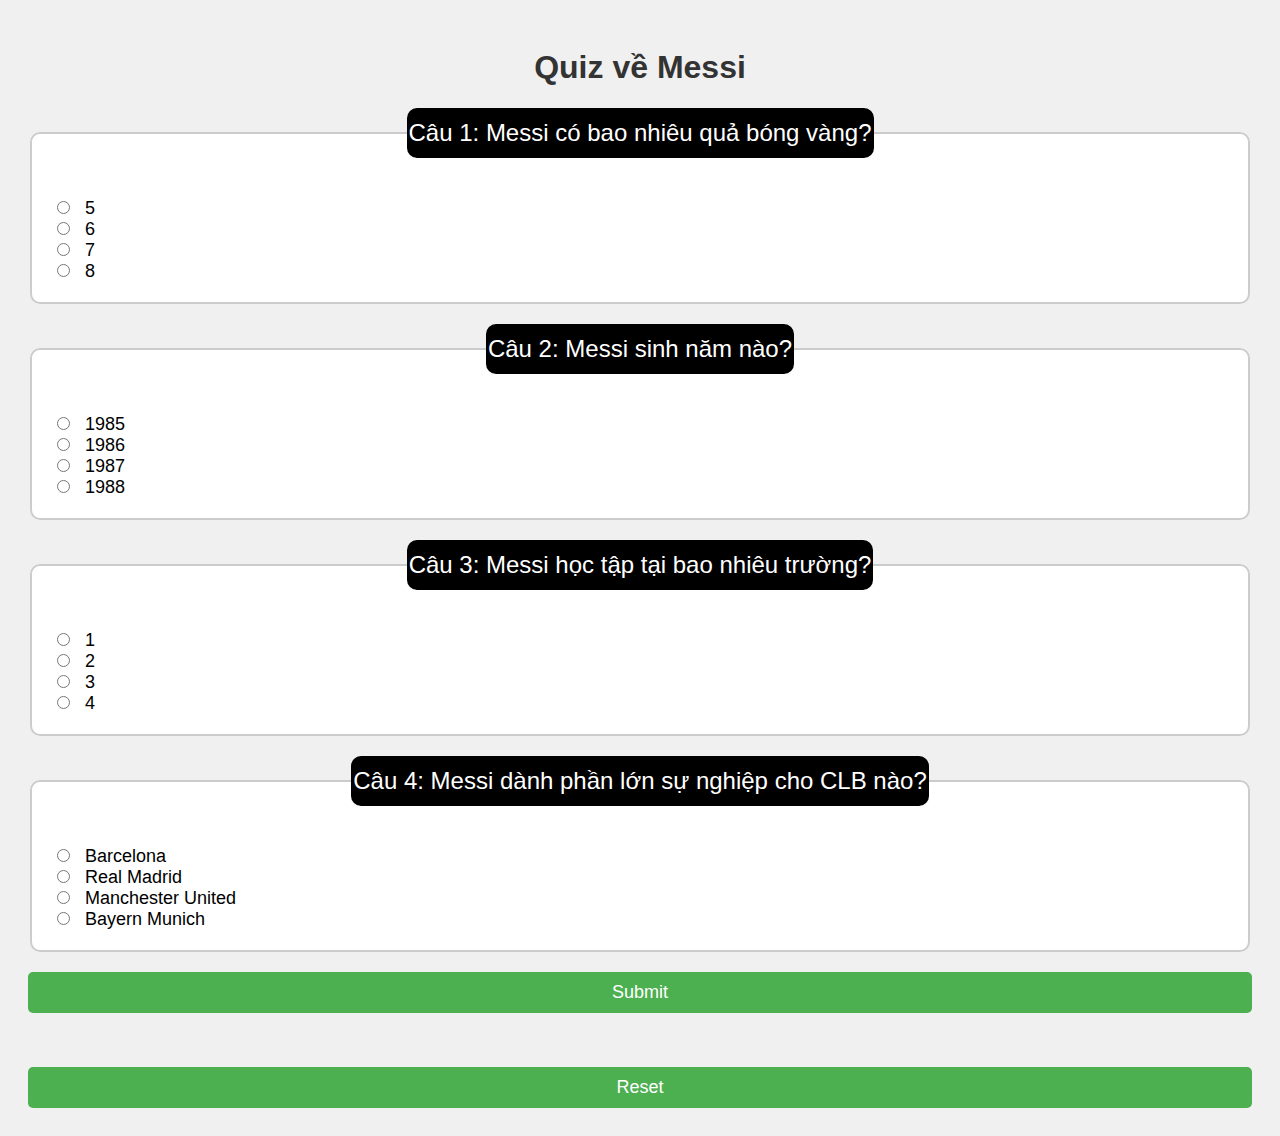
<file: question.html>
<!DOCTYPE html>
<html lang="vi">
  <head>
    <meta charset="utf-8" />
    <title>Quiz Messi</title>
    <link rel="stylesheet" href="question.css" />
  </head>
  <body>
    <h1>Quiz về Messi</h2>

    <fieldset class="question" id="q1" data-answer="8">
      <legend>Câu 1: Messi có bao nhiêu quả bóng vàng?</legend>
      <label><input type="radio" name="q1" value="5" /> 5</label>
      <br>
      <label><input type="radio" name="q1" value="6" /> 6</label><br>
      <label><input type="radio" name="q1" value="7" /> 7</label><br>
      <label><input type="radio" name="q1" value="8" /> 8</label>
    </fieldset>

    <fieldset class="question" id="q2" data-answer="1987">
      <legend>Câu 2: Messi sinh năm nào?</legend>
      <label><input type="radio" name="q2" value="1985" /> 1985</label><br>
      <label><input type="radio" name="q2" value="1986" /> 1986</label><br>
      <label><input type="radio" name="q2" value="1987" /> 1987</label><br>
      <label><input type="radio" name="q2" value="1988" /> 1988</label>
    </fieldset>

    <fieldset class="question" id="q3" data-answer="2">
      <legend>Câu 3: Messi học tập tại bao nhiêu trường?</legend>
      <label><input type="radio" name="q3" value="1" /> 1</label><br>
      <label><input type="radio" name="q3" value="2" /> 2</label><br>
      <label><input type="radio" name="q3" value="3" /> 3</label><br>
      <label><input type="radio" name="q3" value="4" /> 4</label>
    </fieldset>

    <fieldset class="question" id="q4" data-answer="Barcelona">
      <legend>Câu 4: Messi dành phần lớn sự nghiệp cho CLB nào?</legend>
      <label
        ><input type="radio" name="q4" value="Barcelona" /> Barcelona</label
      ><br>
      <label
        ><input type="radio" name="q4" value="Real Madrid" /> Real Madrid</label
      ><br>
      <label
        ><input type="radio" name="q4" value="Manchester United" /> Manchester
        United</label
      ><br>
      <label
        ><input type="radio" name="q4" value="Bayern Munich" /> Bayern
        Munich</label
      >
    </fieldset>

    <button onclick="checkAnswers()">Submit</button>
    <br>
    <br>
    <br>
    <button  onclick="resetAll()">Reset</button>
    <script src="main.js"></script>
  </body>
</html>
</file>
<file: question.css>
body {
  font-family: Arial, sans-serif;
  background-color: #f0f0f0;
  padding: 20px;
}

h1 {
  text-align: center;
  color: #333;
}
legend {
  font-size: 24px;
  height: 50px;
  background-color: black;
  color: white;
  text-align: center;
  line-height: 50px;
  border-radius: 10px;
  margin-bottom: 20px;
}

input[type="radio"] {
  margin-right: 10px;
  cursor: pointer;
}

label {
  font-size: 18px;
  cursor: pointer;
}

fieldset {
  border: 2px solid #ccc;
  border-radius: 10px;
  padding: 20px;
  margin-bottom: 20px;
  background-color: #fff;
}

button {
  display: block;
  width: 100%;
  padding: 10px;
  font-size: 18px;
  background-color: #4caf50;
  color: white;
  border: none;
  border-radius: 5px;
  cursor: pointer;
}
</file>
